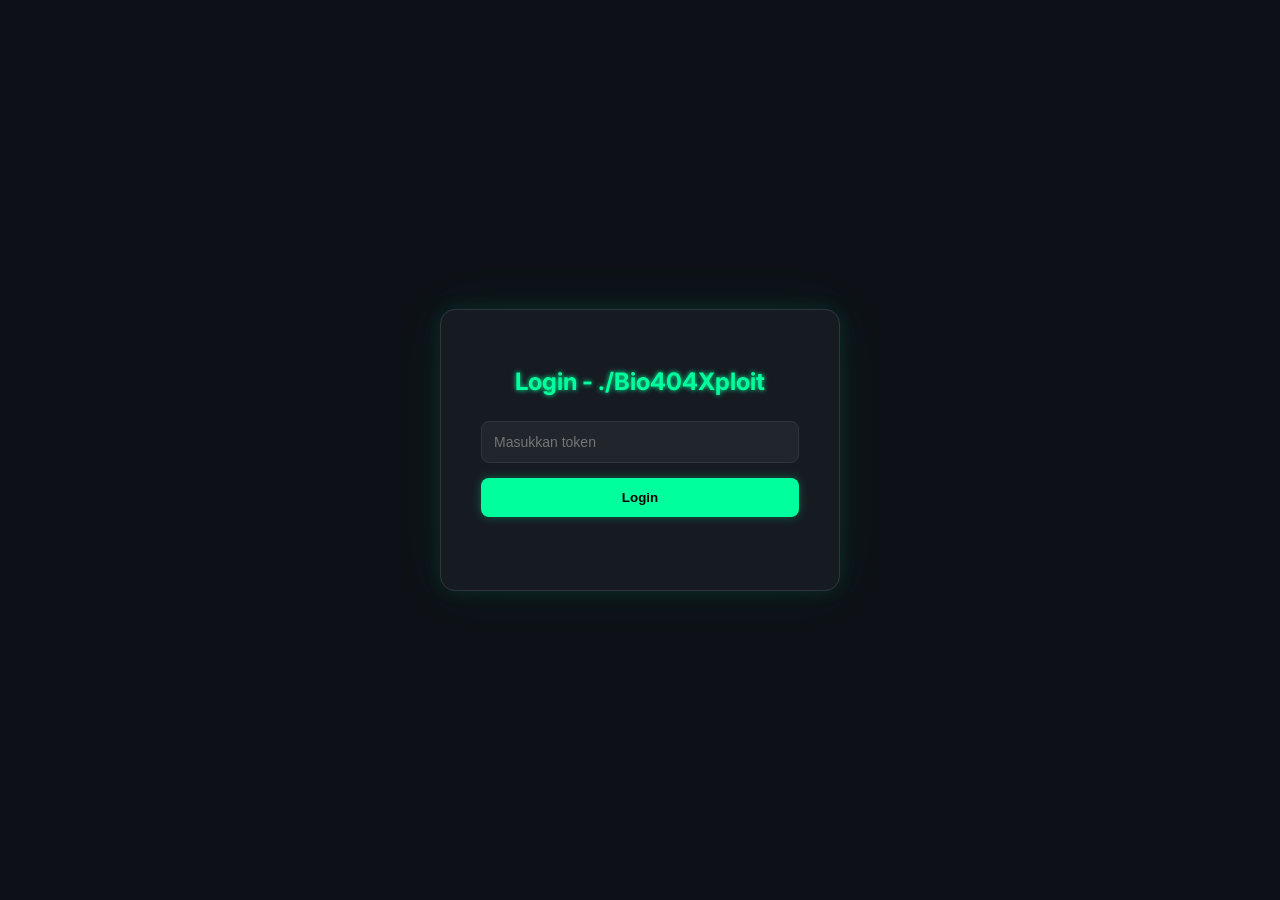
<file: index.html>
<!DOCTYPE html>
<html lang="id">
<head>
<meta charset="UTF-8">
<meta name="viewport" content="width=device-width, initial-scale=1.0">
<title>Login - ./Bio404Xploit</title>
<style>
@import url('https://fonts.googleapis.com/css2?family=Inter:wght@400;600&display=swap');

:root {
  --bg-color: #0d1117;
  --panel-color: #161b22;
  --accent-color: #00ff9d;
  --accent-hover: #00d68f;
  --danger-color: #ff4d4d;
  --text-color: #c9d1d9;
  --input-bg: #21262d;
  --input-border: #30363d;
}

* {
  box-sizing: border-box;
}

body {
  margin: 0;
  padding: 0;
  font-family: 'Inter', sans-serif;
  background-color: var(--bg-color);
  color: var(--text-color);
  height: 100vh;
  display: flex;
  justify-content: center;
  align-items: center;
}

.container {
  background-color: var(--panel-color);
  padding: 40px;
  border-radius: 15px;
  box-shadow: 0 0 20px rgba(0,255,157,0.1), 0 0 60px rgba(0,255,157,0.05);
  width: 100%;
  max-width: 400px;
  text-align: center;
  border: 1px solid var(--input-border);
}

h1 {
  margin-bottom: 25px;
  font-size: 24px;
  color: var(--accent-color);
  text-shadow: 0 0 5px var(--accent-color);
}

input {
  width: 100%;
  padding: 12px;
  margin-bottom: 15px;
  background-color: var(--input-bg);
  border: 1px solid var(--input-border);
  border-radius: 8px;
  color: var(--text-color);
  font-size: 14px;
  transition: border-color 0.3s, box-shadow 0.3s;
}

input:focus {
  outline: none;
  border-color: var(--accent-color);
  box-shadow: 0 0 5px var(--accent-color);
}

button {
  width: 100%;
  padding: 12px;
  border: none;
  border-radius: 8px;
  background: var(--accent-color);
  color: #000;
  font-weight: 600;
  cursor: pointer;
  transition: background 0.3s, box-shadow 0.3s;
  box-shadow: 0 0 10px rgba(0,255,157,0.3);
}

button:hover {
  background: var(--accent-hover);
  box-shadow: 0 0 15px rgba(0,255,157,0.6);
}

#status {
  margin-top: 15px;
  font-size: 13px;
  min-height: 18px;
  color: var(--accent-color);
  word-wrap: break-word;
}
</style>
</head>
<body>

<div class="container">
  <h1>Login - ./Bio404Xploit</h1>
  <input type="password" id="tokenInput" placeholder="Masukkan token">
  <button onclick="login()">Login</button>
  <div id="status"></div>
</div>

<script>
// Token valid yang diizinkan (bisa kamu ganti tokennya)
const VALID_TOKEN = "tkn-mshsgHhagsgHwhajGGfkwbshsjwbJwhaksbHsbKwboa";

// Fungsi login
function login() {
  const token = document.getElementById('tokenInput').value.trim();
  const status = document.getElementById('status');

  if (token === VALID_TOKEN) {
    status.style.color = "var(--accent-color)";
    status.textContent = "Login berhasil, mengalihkan...";

    // Simpan status login di sessionStorage
    sessionStorage.setItem('isLoggedIn', 'true');

    setTimeout(() => {
      window.location.href = "beranda.html";
    }, 1000);
  } else {
    status.style.color = "var(--danger-color)";
    status.textContent = "Token salah! Coba lagi.";
  }
}
</script>

</body>
</html>
</file>
<file: style.css>
@import url('https://fonts.googleapis.com/css2?family=Inter:wght@400;600&display=swap');

:root {
  --bg-color: #0d1117;
  --panel-color: #161b22;
  --accent-color: #00ff9d;
  --danger-color: #ff3b3b;
  --text-color: #c9d1d9;
  --input-bg: #0d1117;
  --input-border: #30363d;
}

body {
  margin: 0;
  padding: 0;
  font-family: 'Inter', sans-serif;
  background-color: var(--bg-color);
  color: var(--text-color);
  height: 100vh;
  display: flex;
  justify-content: center;
  align-items: center;
}

.container {
  background-color: var(--panel-color);
  padding: 40px;
  border-radius: 15px;
  box-shadow: 0 0 20px rgba(0,255,157,0.1), 0 0 60px rgba(0,255,157,0.05);
  width: 100%;
  max-width: 500px;
  text-align: center;
  border: 1px solid #30363d;
}

.logo {
  width: 100px;
  margin-bottom: 15px;
}

h1 {
  font-size: 24px;
  color: var(--accent-color);
  text-shadow: 0 0 5px var(--accent-color);
  margin-bottom: 20px;
}

p {
  font-size: 14px;
  color: var(--text-color);
  margin-bottom: 30px;
}

button {
  background-color: var(--accent-color);
  color: #000;
  border: none;
  padding: 12px 20px;
  margin: 8px;
  border-radius: 8px;
  font-weight: 600;
  cursor: pointer;
  transition: background 0.2s;
}

button:hover {
  background-color: #00d48b;
}

.report-form {
  margin-top: 20px;
  text-align: left;
  display: none;
}

textarea {
  width: 100%;
  height: 100px;
  padding: 10px;
  background-color: var(--input-bg);
  border: 1px solid var(--input-border);
  border-radius: 8px;
  color: var(--text-color);
  resize: none;
  margin-bottom: 10px;
}

#reportStatus {
  margin-top: 10px;
  font-size: 13px;
}
</file>
